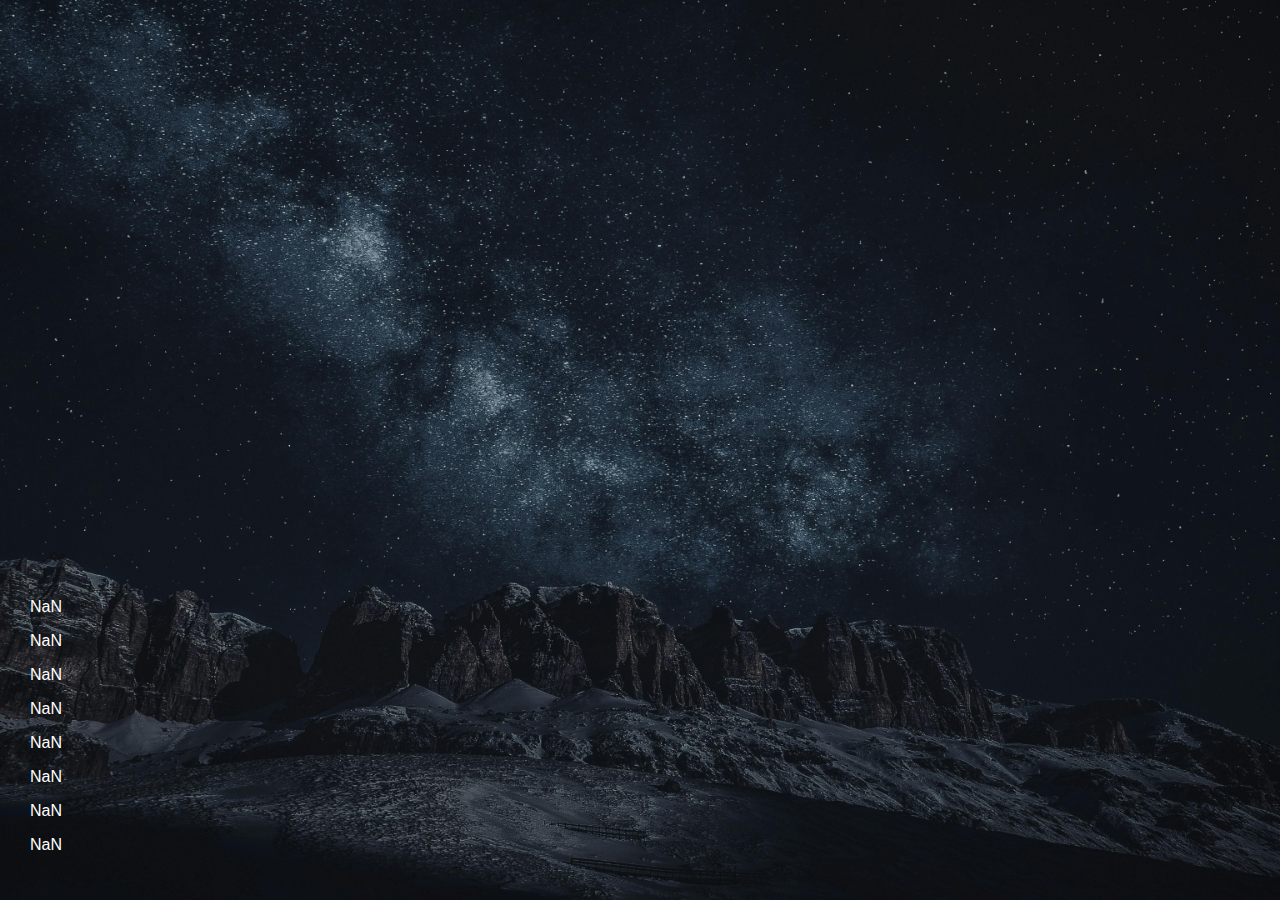
<file: ui/index.html>
<!doctype html>
<html lang="en">
    <head>
        <meta charset="UTF-8" />
        <title>Prefect</title>
        <link rel="stylesheet" href="styles.css" />
    </head>

    <body>
        <!-- System statistics container -->
        <div class="system_stats">
            <!-- CPU data display -->
            <div class="cpu">
                <p id="cpu_cores">NaN</p>
                <p id="cpu_usage">NaN</p>
            </div>

            <!-- RAM data display -->
            <div class="ram">
                <p id="ram_usage">NaN</p>
                <p id="ram_used">NaN</p>
                <p id="ram_total">NaN</p>
            </div>

            <!-- Disk data display -->
            <div class="disk">
                <p id="disk_usage">NaN</p>
                <p id="disk_used">NaN</p>
                <p id="disk_total">NaN</p>
            </div>
        </div>

        <script src="app.js"></script>
    </body>
</html>
</file>
<file: ui/styles.css>
@import url('https://fonts.cdnfonts.com/css/sf-pro-display');

:root {
  --glass-bg: rgba(255, 255, 255, 0.05);
  --glass-border: rgba(255, 255, 255, 0.1);
  --text-primary: #ffffff;
  --text-secondary: #a0a0a0;
  --font-family: 'SF Pro Display', -apple-system, BlinkMacSystemFont, "Segoe UI", Roboto, Helvetica, Arial, sans-serif;
}

* {
  box-sizing: border-box;
}

html, body {
  margin: 0;
  padding: 0;
  height: 100%;
  width: 100%;
  overflow: hidden;
  font-family: var(--font-family);
  color: var(--text-primary);
}

body {
  background-image: url('./media/wallpapers/wallpaper.jpg');
  background-size: cover;
  background-position: center;
  background-repeat: no-repeat;
  display: flex;
  justify-content: flex-start;
  align-items: flex-end;
  padding-bottom: 30px;
  padding-left: 30px;
}

.dashboard {
  display: flex;
  gap: 20px;
  justify-content: flex-start;
}

.card {
  background: var(--glass-bg);
  backdrop-filter: blur(15px);
  -webkit-backdrop-filter: blur(15px);
  border: 1px solid var(--glass-border);
  border-radius: 12px;
  padding: 20px;
  display: flex;
  align-items: center;
  gap: 20px;
  min-width: 320px;
  box-shadow: 0 8px 32px 0 rgba(0, 0, 0, 0.37);
}

.progress-container {
  position: relative;
  width: 100px;
  height: 100px;
  flex-shrink: 0;
}

.angular-sweep {
  position: absolute;
  inset: 0;
  border-radius: 50%;
  /* 
     Start at Top (0deg).
     0-50%: Pure Green
     50-75%: Green to Yellow
     75-100%: Yellow to Red
  */
  background: conic-gradient(from 0deg, 
    #3FB950 0%, 
    #3FB950 1%, 
    #88A939 38%, 
    #D29922 75%, 
    #F85149 98%, 
    #3FB950 98.55%
  );
  pointer-events: none;
}

.cpu-sweep { mask: url(#cpu-mask); -webkit-mask: url(#cpu-mask); }
.ram-sweep { mask: url(#ram-mask); -webkit-mask: url(#ram-mask); }
.disk-sweep { mask: url(#disk-mask); -webkit-mask: url(#disk-mask); }

svg {
  width: 100px;
  height: 100px;
  display: block;
}

circle {
  fill: none;
  stroke-width: 8;
  stroke-linecap: round;
}

.bg-circle {
  stroke: rgba(255, 255, 255, 0.1);
}

mask circle {
  transition: stroke-dashoffset 0.5s ease-out;
}

.percentage {
  position: absolute;
  top: 50%;
  left: 50%;
  transform: translate(-50%, -50%);
  font-size: 1.5rem;
  font-weight: 700;
  display: flex;
  align-items: baseline;
}

.percentage .unit {
  font-size: 0.6em;
  margin-left: 2px;
}

.info-container {
  flex: 1;
}

.card-title {
  text-align: center;
  font-weight: 800;
  font-size: 0.9rem;
  letter-spacing: 0.1em;
  margin-bottom: 12px;
  text-transform: uppercase;
}

.stats-grid {
  display: grid;
  grid-template-columns: auto 10px auto;
  gap: 4px;
  font-variant-numeric: tabular-nums;
  font-size: 0.85rem;
}

.stat-label {
  color: var(--text-secondary);
}

.stat-separator {
  color: var(--text-secondary);
  text-align: center;
}

.stat-value {
  font-weight: 500;
  text-align: right;
}
</file>
